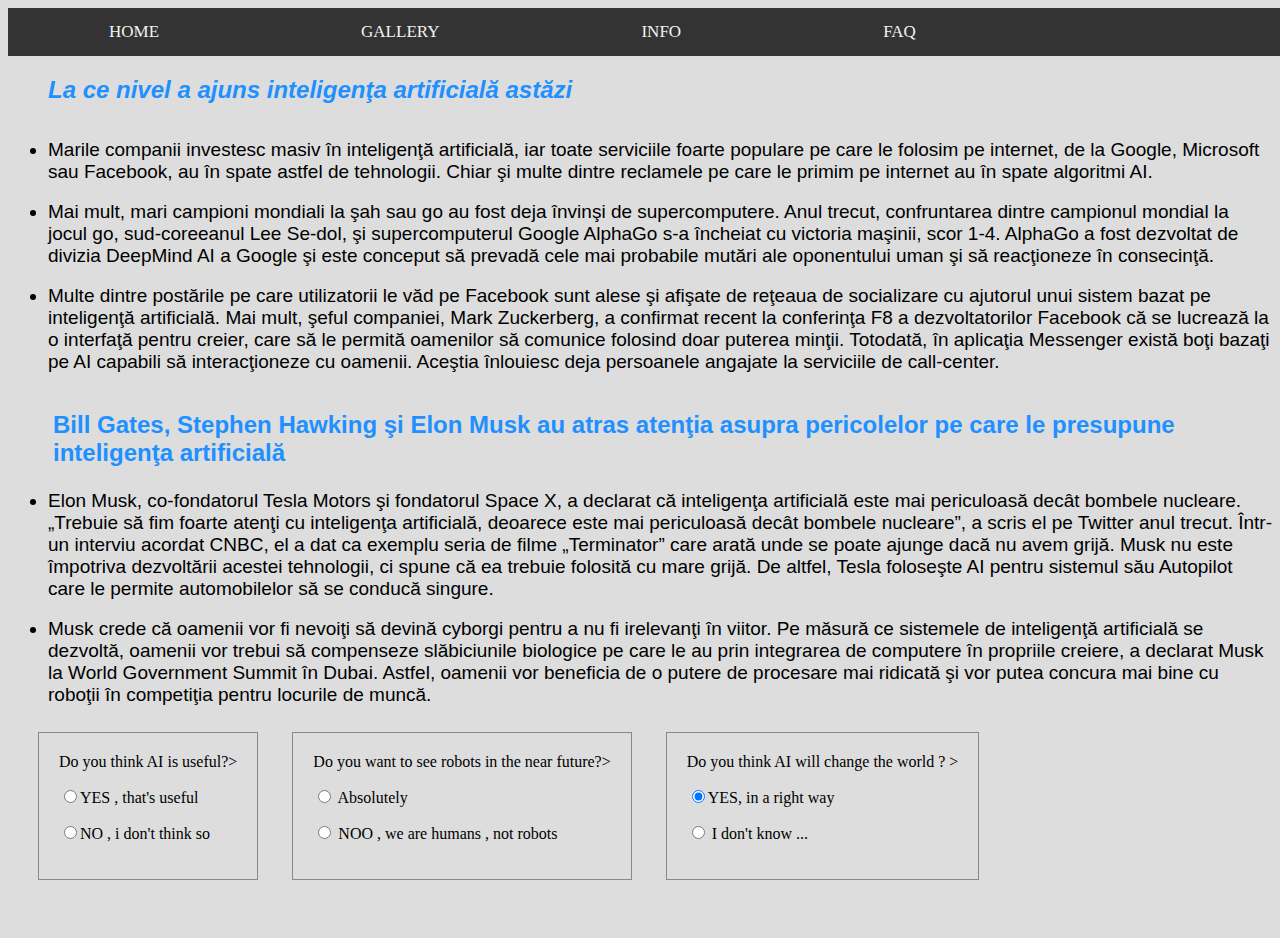
<file: info.html>
<!doctype html>
<html>
  <head>
    <meta charset="utf-8">
    <title> Wiki </title>
    <link rel="stylesheet" type="text/css" href="info-style.css">
  </head>

  <body>

    <div class="topnav">
      <div class="center">
        <a href="index.html"> HOME </a>
        <a href="Official-Gallery.html"> GALLERY </a>
        <a href="info.html"> INFO </a>
        <a href="final.html"> FAQ </a>
      </div>
    </div>


    <div class="content">
      <ul>
        <header> <h2> La ce nivel a ajuns inteligenţa artificială astăzi <br> </h2> <br> </header> <br>
        <li> Marile companii investesc masiv în inteligenţă artificială, iar toate serviciile foarte populare pe care le folosim pe internet, de la Google, Microsoft sau Facebook, au în spate astfel de tehnologii. Chiar şi multe dintre reclamele pe care le primim pe internet au în spate algoritmi AI.  </li> <br>
        <li> Mai mult, mari campioni mondiali la şah sau go au fost deja învinşi de supercomputere. Anul trecut, confruntarea dintre campionul mondial la jocul go, sud-coreeanul Lee Se-dol, şi supercomputerul Google AlphaGo s-a încheiat cu victoria maşinii, scor 1-4. AlphaGo a fost dezvoltat de divizia DeepMind AI a Google şi este conceput să prevadă cele mai probabile mutări ale oponentului uman şi să reacţioneze în consecinţă. </li> <br>
        <li> Multe dintre postările pe care utilizatorii le văd pe Facebook sunt alese şi afişate de reţeaua de socializare cu ajutorul unui sistem bazat pe inteligenţă artificială. Mai mult, şeful companiei, Mark Zuckerberg, a confirmat recent la conferinţa F8 a dezvoltatorilor Facebook că se lucrează la o interfaţă pentru creier, care să le permită oamenilor să comunice folosind doar puterea minţii. Totodată, în aplicaţia Messenger există boţi bazaţi pe AI capabili să interacţioneze cu oamenii. Aceştia înlouiesc deja persoanele angajate la serviciile de call-center. </li> <br>
      </ul>
    </div>

    <div class="info">
      <header> <h2> Bill Gates, Stephen Hawking şi Elon Musk au atras atenţia asupra pericolelor pe care le presupune inteligenţa artificială </h2> </header> <br>
      <ul>
        <li> Elon Musk, co-fondatorul Tesla Motors şi fondatorul Space X, a declarat că inteligenţa artificială este mai periculoasă decât bombele nucleare. „Trebuie să fim foarte atenţi cu inteligenţa artificială, deoarece este mai periculoasă decât bombele nucleare”, a scris el pe Twitter anul trecut. Într-un interviu acordat CNBC, el a dat ca exemplu seria de filme „Terminator” care arată unde se poate ajunge dacă nu avem grijă. Musk nu este împotriva dezvoltării acestei tehnologii, ci spune că ea trebuie folosită cu mare grijă. De altfel, Tesla foloseşte AI pentru sistemul său Autopilot care le permite automobilelor să se conducă singure. </li> <br>
        <li>Musk  crede că oamenii vor fi nevoiţi să devină cyborgi pentru a nu fi irelevanţi în viitor. Pe măsură ce sistemele de inteligenţă artificială se dezvoltă, oamenii vor trebui să compenseze slăbiciunile biologice pe care le au prin integrarea de computere în propriile creiere, a declarat Musk la World Government Summit în Dubai. Astfel, oamenii vor beneficia de o putere de procesare mai ridicată şi vor putea concura mai bine cu roboţii în competiţia pentru locurile de muncă. </li>
      </ul>

      <div id="wrapper">
    <label for="yes_no_radio">Do you think AI is useful?></label>
  <p>
  <input type="radio" name="yes_no" checked>YES , that's useful</input>
  </p>
  <p>
  <input type="radio" name="yes_no">NO , i don't think so</input>
  </p>
  </div>

  <div id="wrapper">
<label for="yes_no_radio">Do you want to see robots in the near future?></label>
<p>
<input type="radio" name="yes_no" checked> Absolutely</input>
</p>
<p>
<input type="radio" name="yes_no"> NOO , we are humans , not robots </input>
</p>
</div>

<div id="wrapper">
<label for="yes_no_radio"> Do you think AI will change the world ? ></label>
<p>
<input type="radio" name="yes_no" checked>YES, in a right way</input>
</p>
<p>
<input type="radio" name="yes_no"> I don't know ... </input>
</p>
</div>


  </body>

</html>
</file>
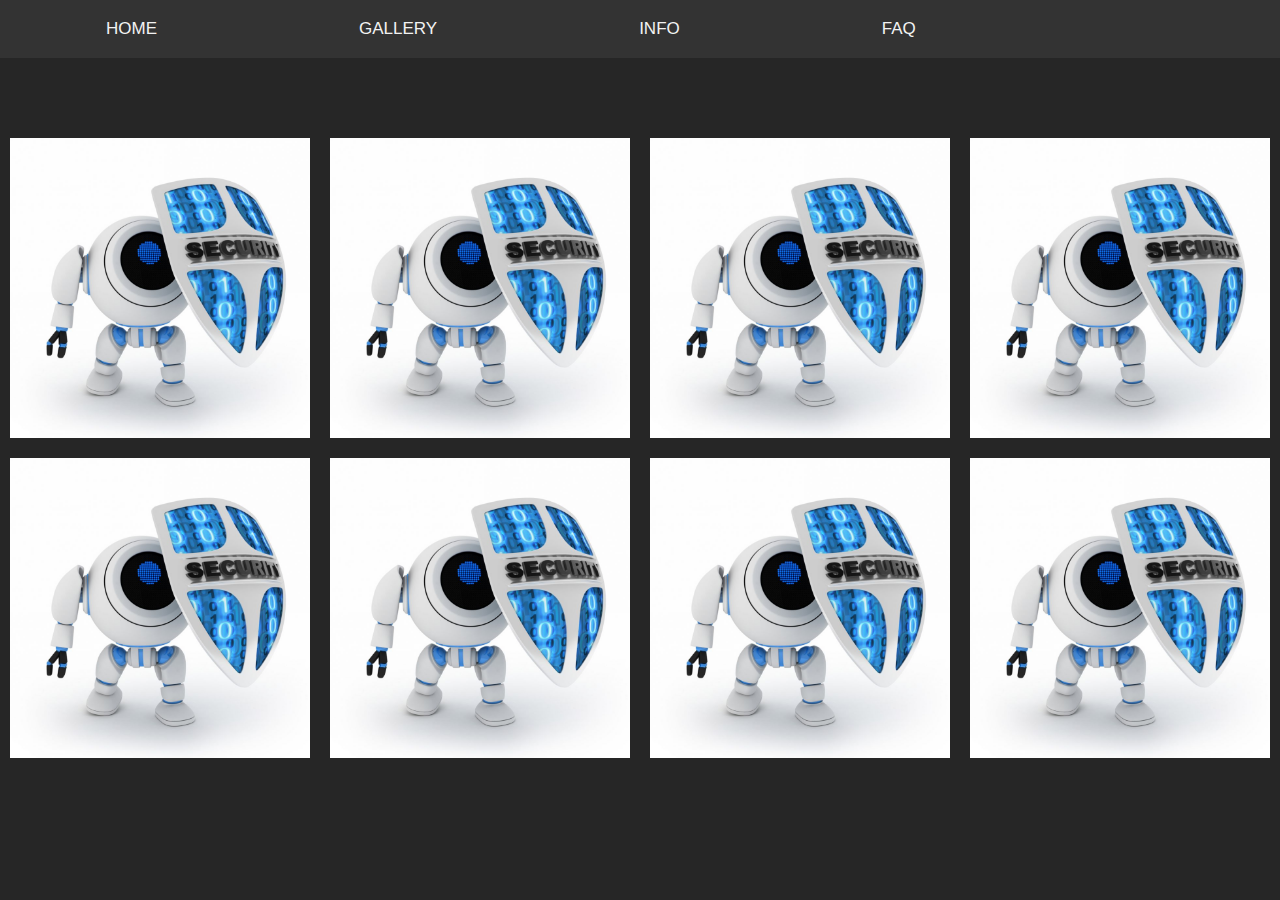
<file: Official-Gallery.html>
<!doctype html>
<html>
  <head>
    <meta charset="utf-8">
    <title>Gallery</title>
    <link rel="stylesheet" href="Official-Style.css">
  </head>

  <body>


    <div class="topnav">
      <div class="center">
        <a href="index.html"> HOME </a>
        <a href="Official-Gallery.html"> GALLERY </a>
        <a href="info.html"> INFO </a>
        <a href="final.html"> FAQ </a>
      </div>
    </div>

    <div class="container">
        <div class="box">
          <div class="imgBox">
            <img src="/Photos/robo.jpg">
          </div>
        <div class="details">
          <div class="content">
            <h2> ROBOTS ARE DEFINITELY GOING TO TAKE YOUR JOB </h2>
            <p> Yeah, I know you're a special flower and everything, but the work you do is either already automatable or will be very soon. How soon? Most jobs will be done by robots within 30 years, says professor Moshe Vardi of Rice University </p>
          </div>
          </div>
        </div>
        <div class="box">
          <div class="imgBox">
            <img src="/Photos/robo.jpg">
          </div>
        <div class="details">
          <div class="content">
            <h2> A lot of smart people think developing artificial intelligence to human level is a dangerous thing to do </h2>
            <p> Once machines are as intelligent as a human, a lot of worrying things can happen.  </p>
          </div>
          </div> </div>
        <div class="box">
          <div class="imgBox">
            <img src="/Photos/robo.jpg">
          </div>
        <div class="details">
          <div class="content">
            <h2> Artificial intelligence could be the reason why we've never met aliens </h2>
            <p> It's entirely possible that the reason we've never met aliens is because they invented artificial intelligence before they could build spaceships capable of interstellar travel, and that discovery caused their extinction. </p>
          </div>
          </div> </div>
        <div class="box">
          <div class="imgBox">
            <img src="/Photos/robo.jpg">
          </div>
        <div class="details">
          <div class="content">
            <h2> Artificial intelligence is developing faster than you think, and speeding up exponentially </h2>
            <p> Humans tend to think in straight lines, but every aspect of technological progress is actually accelerating – including AI. Futurist Ray Kurzweil </p>
          </div>
          </div> </div>
        <div class="box">
          <div class="imgBox">
            <img src="/Photos/robo.jpg">
          </div>
        <div class="details">
          <div class="content">
            <h2> Cyber defense </h2>
            <p> Do you know how dangerous cyber attacks can be? Every year, thousands of companies face a loss of millions of dollars due to cyber attacks. Cyber attacks usually capture essential data of users and companies and encrypt it. To return decrypted data, these hackers charge money. Artificial intelligence is helping cyber crime police around the globe to overcome this problem. </p>
          </div>
          </div> </div>
        <div class="box">
          <div class="imgBox">
            <img src="/Photos/robo.jpg">
          </div>
        <div class="details">
          <div class="content">
            <h2> Smarter than your doctor </h2>
            <p> Would you ever consider seeing a virtual doctor? There are already apps in place that let you communicate with doctors using a smartphone. Yet, what if you could see your doctor come to life, powered by AI and hologram technology? Then, you no longer have to go to the doctor’s office, you can be treated or diagnosed in the comfort of your home.

            </p>
          </div>
          </div> </div>
        <div class="box">
          <div class="imgBox">
            <img src="/Photos/robo.jpg">
          </div>
        <div class="details">
          <div class="content">
            <h2> HOW CAN AI BE DANGEROUS? </h2>
            <p> Most researchers agree that a superintelligent AI is unlikely to exhibit human emotions like love or hate, and that there is no reason to expect AI to become intentionally benevolent or malevolent. Instead, when considering how AI might become a risk </p>
          </div>
          </div> </div>
        <div class="box">
          <div class="imgBox">
            <img src="/Photos/robo.jpg">
          </div>
        <div class="details">
          <div class="content">
            <h2> WHY THE RECENT INTEREST IN AI SAFETY </h2>
            <p> Stephen Hawking, Elon Musk, Steve Wozniak, Bill Gates, and many other big names in science and technology have recently expressed concern in the media and via open letters about the risks posed by AI, joined by many leading AI researchers. Why is the subject suddenly in the headlines? </p>
          </div>
          </div> </div>

    </div>



  </body>
  </html>
</file>
<file: info-style.css>
body
{
  background:#ddd;
}
.topnav
{
  background: #262626;
  overflow: hidden;
  background-color: #333;
  width: 1290px;
  height: auto;
}
.topnav a {
  margin-top:0;
  float: left;
  display: block;
  color: #f2f2f2;
  text-align: center;
  padding: 14px 16px;
  text-decoration: none;
  margin: 0px 85px;
  font-size: 17px;
}

.content header
{
  font-style: italic;
  font-family: sans-serif;
  color: Dodgerblue;
  height: 10px;
  margin-bottom: 35px;
}
.content li
{
  font-size: 19px;
  font-style: normal;
  font-family: sans-serif;
  color: black;
}
.imgBox
{
  position: relative;
  margin: auto 900px;
  padding: 30px;
  margin-top: 0;
}
.imgBox img
{
  width: 300px;
  height: 300px;
}
body
{
  font-family: "Open Sans";
}
#wrapper
{
  border: 1px solid #888;
  display: inline-block;
  padding:20px;
  margin-top: 10px;
  margin-left: 30px;
  margin-bottom: 50px;

}
.info header
{
  font-style: normal;
  font-family: sans-serif;
  color: Dodgerblue;
  height: 10px;
  margin-bottom:35px;
  margin-left: 45px;
}
.info li
{
  font-size: 19px;
  font-style: normal;
  font-family: sans-serif;
  color: black;
}
</file>
<file: Official-Style.css>
body
{
  margin: 0;
  padding: 0;
  background: #262626;
  font-family: sans-serif;
}
.container
{
  width: 1280px;
  margin: 70px auto 0;
  display: flex;
  flex-direction: row;
  flex-wrap: wrap;
}
.container .box
{
  position: relative;
  width: 300px;
  height: 300px;
  background: #ff0;
  margin: 10px;
  box-sizing: border-box;
  display: inline-block;
}
.container .box .imgBox
{
  position: relative;
  overflow: hidden;
}
.container .box .imgBox img
{
  height: 300px;
  max-width: 100%;
  transition: transform 2s;
}
.container .box:hover .imgBox img
{
  transform: scale(1.2);
}
.container .box .details
{
  position: absolute;
  top: 10px;
  left: 10px;
  bottom: 10px;
  right: 10px;
  background: rgba(0,0,0,0.8);
  transform: scaleY(0);
  transition: transform 0.5s;
}
.container .box:hover .details
{
  transform: scaleY(1);
}

.container .box .details .content
{
  position: absolute;
  top: 50%;
  transform: translateY(-50%);
  text-align: center;
  padding: 15px;
  color: #fff;
}
.container .box .details .content h2
{
  margin: 0;
  padding: 0;
  font-size: 20px;
  color: #ff0;
}
.container .box .details .content p
{
  margin: 10px 0 0;
  padding: 0;
}

.topnav
{
  overflow: hidden;
  width: 1300px;
  background: #696969;
  position: relative;
  margin-top: auto;
  padding: 5px;
}
.topnav a
{
  font-family: sans-serif;
  color: rgba(0,0,0,.1);
  text-align: center;
  font-size: 30px;
}
a:hover
{
  color: #ff0;
  background-color: transparent;
}
a:active
{
  color: #333;
}
.topnav
{
  overflow: hidden;
  background-color: #333;
  width: 1290px;
}
.topnav a {
  margin-top: 0;
  float: left;
  display: block;
  color: #f2f2f2;
  text-align: center;
  padding: 14px 16px;
  text-decoration: none;
  margin: 0px 85px;
  font-size: 17px;
}
.topnav a:hover {
  background-color: #ddd;
  color: black;
}
</file>
